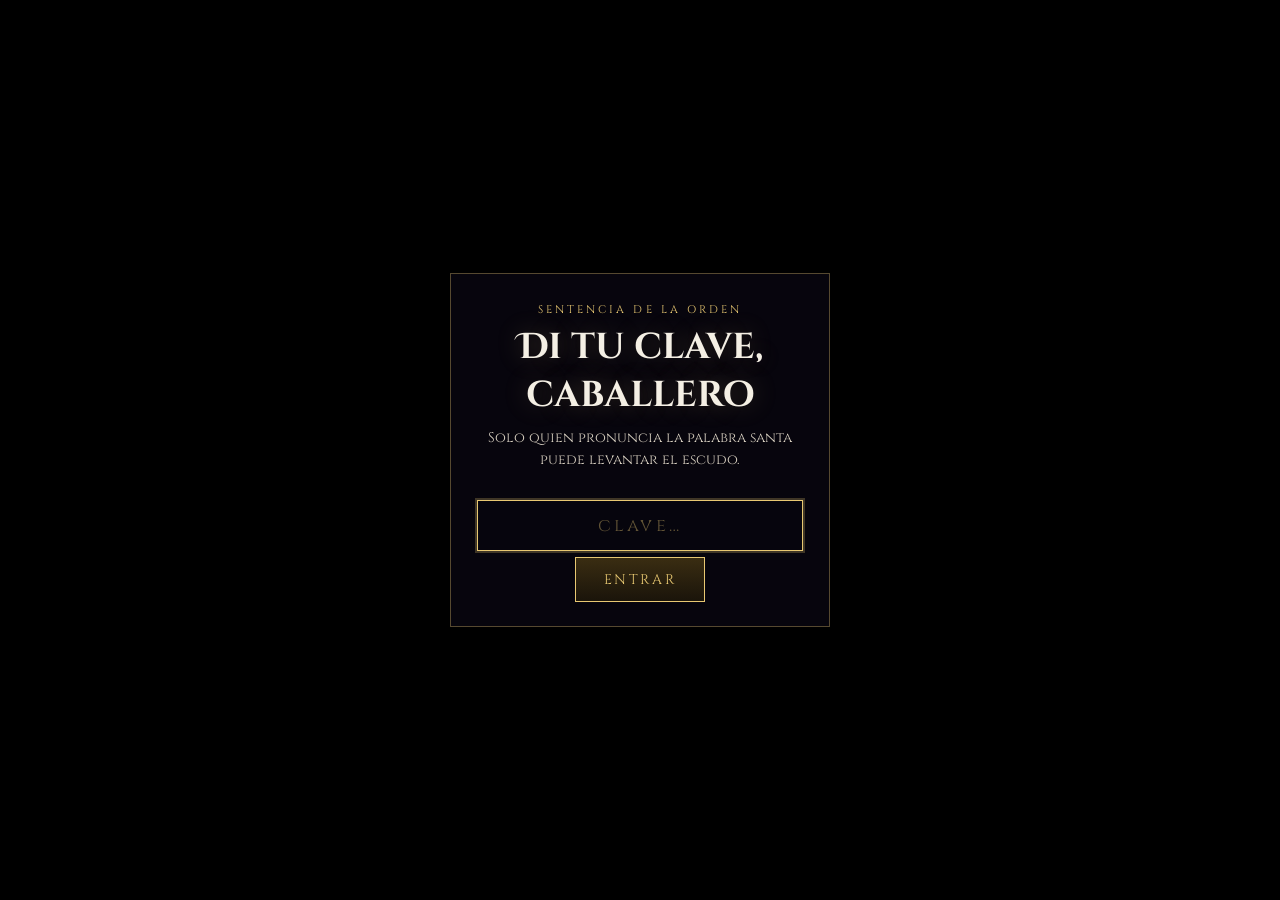
<file: index.html>
<!DOCTYPE html>
<html lang="es">
<head>
  <meta charset="UTF-8" />
  <meta name="viewport" content="width=device-width, initial-scale=1, maximum-scale=1, user-scalable=no, viewport-fit=cover" />
  <meta name="apple-mobile-web-app-capable" content="yes" />
  <meta name="mobile-web-app-capable" content="yes" />
  <meta name="theme-color" content="#07060d" />
  <title>Alas de Plata — Angelópolis</title>
  <link rel="preconnect" href="https://fonts.googleapis.com" />
  <link rel="preconnect" href="https://fonts.gstatic.com" crossorigin />
  <link href="https://fonts.googleapis.com/css2?family=Cinzel:wght@500;700&family=Cinzel+Decorative:wght@700&display=swap" rel="stylesheet" />
  <link rel="stylesheet" href="css/style.css" />
</head>
<body>
  <div id="app">
    <canvas id="game" width="960" height="540" aria-label="Juego de plataformas Alas de Plata"></canvas>

    <div id="hud" hidden>
      <div class="gauges">
        <div id="hearts" aria-label="Vida"></div>
        <div id="mana" aria-label="Maná de fe">
          <span class="mana-sigil">✝</span>
          <div class="mana-track"><div class="mana-fill" id="mana-fill"></div></div>
          <span class="mana-value" id="mana-value">100</span>
        </div>
      </div>
      <div id="level-tag">Nivel 1 · Calles de Angelópolis</div>
    </div>

    <div id="touch" hidden>
      <div class="cluster left">
        <div class="stack">
          <button type="button" class="btn jump" data-action="jump" aria-label="Saltar">▲<span>salto</span></button>
          <div class="row">
            <button type="button" class="btn move" data-action="left" aria-label="Izquierda">◀</button>
            <button type="button" class="btn move" data-action="right" aria-label="Derecha">▶</button>
          </div>
        </div>
      </div>
      <div class="cluster right">
        <div class="stack">
          <button type="button" class="btn cross" id="btn-cross" data-action="cross" aria-label="Lanzar cruz y exorcizar">✝<span>exorcizar</span></button>
          <div class="row">
            <button type="button" class="btn attack" data-action="attack" aria-label="Atacar">⚔</button>
            <button type="button" class="btn prayer" id="btn-prayer" data-action="prayer" aria-label="Rezar para recuperar maná">🙏<span>oración</span></button>
          </div>
        </div>
        <button type="button" class="btn jump" data-action="jump" aria-label="Saltar">▲<span>salto</span></button>
      </div>
    </div>

    <div id="gate" class="overlay gate">
      <div class="panel gate-panel">
        <p class="kicker">Sentencia de la orden</p>
        <h2>Di tu clave, caballero</h2>
        <p class="story">Solo quien pronuncia la palabra santa puede levantar el escudo.</p>
        <input type="text" id="gate-input" class="gate-input" autocomplete="off" autocapitalize="off" spellcheck="false" placeholder="clave…" aria-label="Clave del caballero" />
        <p id="gate-error" class="gate-error" hidden>Clave equivocada. La orden no te reconoce.</p>
        <button type="button" class="cta" id="btn-gate">Entrar</button>
      </div>
    </div>

    <div id="intro" class="intro" hidden>
      <div class="intro-inner">
        <p id="intro-text" class="intro-text"></p>
        <button type="button" class="cta intro-cta" id="btn-intro-continue" hidden>Continuar</button>
      </div>
    </div>

    <div id="overlay" class="overlay" hidden>
      <div class="panel" id="panel-start">
        <img class="keyart" src="assets/angelopolis-keyart.png" alt="Joven paladín de armadura plateada con escudo de cruz en las calles de Angelópolis" />
        <p class="kicker">Un paladín despierta</p>
        <h1>Alas de Plata</h1>
        <p class="subtitle">Nivel 1 · Calles de Angelópolis</p>
        <p class="story">
          Los demonios entraron por la catedral y se derramaron sobre Angelópolis.
          Un chico de dieciséis años, cabello castaño, lentes, armadura plateada
          y capa azul toma el escudo de la cruz y sale a las calles empedradas.
          Al fondo espera
          <strong>Vorath, el Umbral</strong>.
        </p>
        <ul class="hints">
          <li>Izquierda: moverse por la calle</li>
          <li>Derecha: exorcizar, cortar y saltar</li>
          <li>En el aire, pulsa salto otra vez para desplegar las alas</li>
          <li>Toca dos veces la misma dirección para derrapar y colarte bajo el demonio</li>
          <li>⚔ la espada hiere el triple que la cruz y tiene más alcance: úsala de cerca</li>
          <li>✝ la cruz sale hacia donde mires y busca al demonio más cercano de ese lado</li>
          <li>🙏 oración: reza (arrodillándose) para recuperar el maná; sin rezar no se recarga</li>
          <li>Cada cruz gasta maná: la barra azul SOLO sube rezando</li>
        </ul>
        <button type="button" class="cta" id="btn-start">Empezar</button>
        <p class="fine">Teclado: A/D o flechas (doble toque = derrape) · Espacio salto · J espada · K cruz · Q oración</p>
      </div>

      <div class="panel" id="panel-dead" hidden>
        <h2>Caíste</h2>
        <p class="story">Las campanas callan y la calle reclama otra alma. Levántate, paladín.</p>
        <button type="button" class="cta" id="btn-retry">Reintentar</button>
      </div>

      <div class="panel" id="panel-win" hidden>
        <p class="kicker">Catedral purificada</p>
        <h2>Vorath ha caído</h2>
        <p class="story">
          La cruz selló el umbral y Angelópolis vuelve a respirar. Las alas se
          pliegan… pero otros barrios aún gritan.
        </p>
        <p class="score" id="win-stats"></p>
        <button type="button" class="cta" id="btn-again">Jugar de nuevo</button>
      </div>
    </div>
  </div>
  <script src="assets/head-sprite.js"></script>
  <script src="assets/pauldron-sprite.js"></script>
  <audio id="intro-voice" src="assets/audio/intro.mp3" preload="auto"></audio>
  <script src="js/game.js"></script>
</body>
</html>
</file>
<file: css/style.css>
:root {
  --bg: #07060d;
  --gold: #e8c872;
  --gold-dim: #b9923a;
  --ivory: #f4efe4;
  --blood: #c43c4a;
  --glass: rgba(10, 8, 18, 0.72);
}

* {
  box-sizing: border-box;
  -webkit-tap-highlight-color: transparent;
  user-select: none;
}

html, body {
  margin: 0;
  padding: 0;
  width: 100%;
  height: 100%;
  /* position: fixed evita que el body se desplace cuando la barra de
     Chrome movil aparece/desaparece al girar o hacer scroll. */
  position: fixed;
  inset: 0;
  overflow: hidden;
  overscroll-behavior: none;
  background: var(--bg);
  font-family: Cinzel, Palatino, "Times New Roman", serif;
  color: var(--ivory);
  touch-action: none;
  -webkit-user-select: none;
  user-select: none;
}

#app {
  position: fixed;
  inset: 0;
  width: 100%;
  height: 100%;
  display: grid;
  place-items: center;
  background: radial-gradient(ellipse at center, #141022 0%, #07060d 70%);
}

#game {
  display: block;
  max-width: 100%;
  max-height: 100%;
  /* El tamano exacto en px lo fija JS (fitBuffer) para letterbox 16:9.
     El fondo de #app rellena las barras superior/inferior. */
  background: #0b0a14;
}

#hud {
  position: absolute;
  top: 0;
  left: 0;
  right: 0;
  display: flex;
  justify-content: space-between;
  align-items: flex-start;
  padding: max(10px, env(safe-area-inset-top)) 16px 0;
  pointer-events: none;
  z-index: 3;
}

.gauges {
  display: flex;
  flex-direction: column;
  gap: 2px;
}

#hearts,
#mana {
  display: flex;
  gap: 6px;
  align-items: center;
  filter: drop-shadow(0 2px 6px rgba(0, 0, 0, 0.7));
}

.mana-sigil {
  font-size: 15px;
  line-height: 1;
  color: #cfe0ff;
  text-shadow: 0 0 10px rgba(120, 170, 255, 0.7);
}

.mana-track {
  width: 116px;
  height: 9px;
  border: 1px solid rgba(214, 226, 255, 0.55);
  border-radius: 5px;
  background: rgba(10, 16, 34, 0.75);
  overflow: hidden;
  box-shadow: inset 0 0 6px rgba(0, 0, 0, 0.8);
}

.mana-fill {
  height: 100%;
  width: 100%;
  border-radius: 4px;
  background: linear-gradient(90deg, #2c4aa8, #5f8ef0 55%, #bfe0ff);
  box-shadow: 0 0 8px rgba(120, 170, 255, 0.7);
  transition: width 0.08s linear;
}

.mana-value {
  font-size: 11px;
  letter-spacing: 0.04em;
  color: #b9cdf2;
  min-width: 22px;
}

.heart {
  width: auto;
  height: auto;
  font-size: 22px;
  line-height: 1;
  color: var(--blood);
  clip-path: none;
  background: none;
}

.heart.empty {
  color: #3a2430;
  background: none;
  opacity: 0.75;
}

#level-tag {
  font-size: 11px;
  letter-spacing: 0.18em;
  text-transform: uppercase;
  color: var(--gold);
  text-shadow: 0 2px 8px #000;
  padding-top: 4px;
}

#touch {
  position: absolute;
  inset: 0;
  z-index: 4;
  pointer-events: none;
}

.cluster {
  position: absolute;
  bottom: max(18px, env(safe-area-inset-bottom));
  display: flex;
  gap: 14px;
  pointer-events: none;
}

.cluster.left {
  left: max(14px, env(safe-area-inset-left));
}

.cluster.right {
  right: max(14px, env(safe-area-inset-right));
  align-items: flex-end;
}

.stack {
  display: flex;
  flex-direction: column;
  gap: 12px;
  align-items: center;
}

.row {
  display: flex;
  flex-direction: row;
  gap: 16px;
  align-items: center;
}

/* Botones de mover: mas grandes para que sean faciles de pulsar en movil. */
.btn.move {
  width: 88px;
  height: 88px;
  font-size: 34px;
}

/* Salto del lado izquierdo: un poco menor que el principal para no estorbar. */
.cluster.left .btn.jump {
  width: 80px;
  height: 80px;
  font-size: 28px;
}

.btn {
  pointer-events: auto;
  width: 76px;
  height: 76px;
  border-radius: 50%;
  border: 2px solid rgba(232, 200, 114, 0.55);
  background: radial-gradient(circle at 35% 30%, rgba(80, 70, 110, 0.55), rgba(12, 10, 22, 0.72));
  color: var(--ivory);
  font-size: 28px;
  display: grid;
  place-items: center;
  box-shadow: 0 8px 20px rgba(0, 0, 0, 0.45), inset 0 1px 0 rgba(255, 255, 255, 0.12);
  backdrop-filter: blur(6px);
  cursor: pointer;
  touch-action: none;
  -webkit-user-select: none;
  user-select: none;
}

.btn.jump {
  width: 92px;
  height: 92px;
  font-size: 30px;
  border-color: rgba(232, 200, 114, 0.85);
  background: radial-gradient(circle at 35% 30%, rgba(120, 96, 40, 0.55), rgba(20, 14, 8, 0.78));
}

.btn.jump span {
  display: block;
  font-size: 9px;
  letter-spacing: 0.16em;
  text-transform: uppercase;
  margin-top: -6px;
}

.btn.attack {
  width: 70px;
  height: 70px;
}

.btn.cross {
  width: 70px;
  height: 70px;
  font-size: 26px;
  color: #ffeeb8;
  border-color: rgba(255, 238, 184, 0.8);
  background: radial-gradient(circle at 35% 30%, rgba(255, 226, 150, 0.35), rgba(30, 22, 12, 0.8));
  box-shadow: 0 8px 20px rgba(0, 0, 0, 0.45), 0 0 18px rgba(255, 224, 150, 0.25);
}

.btn.cross.no-mana {
  opacity: 0.4;
  border-color: rgba(160, 160, 160, 0.5);
  box-shadow: none;
}

.btn.prayer {
  width: 70px;
  height: 70px;
  font-size: 24px;
  color: #eaf2ff;
  border-color: rgba(220, 232, 255, 0.8);
  background: radial-gradient(circle at 35% 30%, rgba(190, 210, 255, 0.35), rgba(20, 24, 40, 0.8));
  box-shadow: 0 8px 20px rgba(0, 0, 0, 0.45), 0 0 18px rgba(190, 210, 255, 0.25);
}
.btn.prayer span {
  display: block;
  font-size: 8px;
  letter-spacing: 0.14em;
  text-transform: uppercase;
  margin-top: -4px;
  color: #d8e2f5;
}

.btn.cross span {
  display: block;
  font-size: 8px;
  letter-spacing: 0.14em;
  text-transform: uppercase;
  margin-top: -4px;
  color: #e8d9a8;
}

.btn:active,
.btn.is-down {
  transform: scale(0.94);
  background: radial-gradient(circle at 35% 30%, rgba(232, 200, 114, 0.4), rgba(40, 28, 10, 0.8));
}

/* --- Intro cinematográfica (texto que se escribe solo) --- */
.intro {
  position: fixed;
  inset: 0;
  z-index: 9;
  display: grid;
  place-items: center;
  background: radial-gradient(ellipse at center, #0c0a18 0%, #05040a 75%);
  padding: 24px;
  text-align: center;
}
.intro[hidden] { display: none; }

.intro-inner {
  width: min(640px, 100%);
  max-height: 100%;
  overflow-y: auto;
}

.intro-text {
  font-style: italic;
  font-family: Palatino, "Times New Roman", serif;
  font-size: clamp(17px, 2.6vw, 22px);
  line-height: 1.85;
  color: #e9e0c8;
  text-shadow: 0 2px 10px rgba(0, 0, 0, 0.8);
  white-space: pre-line;
  min-height: 1em;
  margin: 0 0 22px;
}
/* Cursor parpadeante de maquina de escribir. */
.intro-text::after {
  content: "▌";
  margin-left: 2px;
  color: var(--gold);
  animation: blink 0.9s steps(1) infinite;
}
.intro-text.done::after { content: ""; }
@keyframes blink { 50% { opacity: 0; } }

.intro-cta { margin-top: 6px; }
.intro-cta[hidden] { display: none; }

.overlay {
  position: absolute;
  inset: 0;
  z-index: 6;
  display: grid;
  place-items: center;
  background: linear-gradient(180deg, rgba(7, 6, 13, 0.55), rgba(7, 6, 13, 0.82));
  padding: 24px;
}

.overlay[hidden] {
  display: none;
}

.panel {
  width: min(520px, 100%);
  max-height: 100%;
  overflow-y: auto;
  background: var(--glass);
  border: 1px solid rgba(232, 200, 114, 0.35);
  padding: 28px 26px 24px;
  text-align: center;
  box-shadow: 0 20px 60px rgba(0, 0, 0, 0.5);
}

.panel[hidden] {
  display: none;
}

.keyart {
  display: block;
  width: 100%;
  height: clamp(110px, 22vh, 190px);
  object-fit: cover;
  object-position: center 30%;
  border: 1px solid rgba(232, 200, 114, 0.3);
  margin: -10px 0 16px;
  filter: saturate(1.05) contrast(1.05);
}

.score {
  margin: 0 0 16px;
  color: var(--gold);
  letter-spacing: 0.12em;
  font-size: 13px;
  text-transform: uppercase;
}

.kicker {
  margin: 0 0 6px;
  letter-spacing: 0.28em;
  text-transform: uppercase;
  font-size: 11px;
  color: var(--gold);
}

h1, h2 {
  font-family: "Cinzel Decorative", Cinzel, serif;
  margin: 0 0 8px;
  font-weight: 700;
  color: var(--ivory);
  text-shadow: 0 0 24px rgba(232, 200, 114, 0.25);
}

h1 { font-size: clamp(28px, 6vw, 44px); }
h2 { font-size: clamp(24px, 5vw, 36px); }

.subtitle {
  margin: 0 0 16px;
  color: var(--gold-dim);
  letter-spacing: 0.08em;
}

.story {
  margin: 0 0 16px;
  line-height: 1.55;
  font-size: 14px;
  color: #d9d1c2;
}

.hints {
  list-style: none;
  padding: 0;
  margin: 0 0 20px;
  font-size: 13px;
  color: #cbbfa8;
  line-height: 1.7;
}

.cta {
  appearance: none;
  border: 1px solid var(--gold);
  background: linear-gradient(180deg, #3a2d12, #1a140a);
  color: var(--gold);
  font-family: Cinzel, serif;
  letter-spacing: 0.18em;
  text-transform: uppercase;
  padding: 12px 28px;
  font-size: 14px;
  cursor: pointer;
}

.cta:active {
  transform: translateY(1px);
}

.gate-panel {
  width: min(380px, 100%);
}

/* Fondo negro puro para la puerta de la clave. */
.gate {
  background: #000;
}

.gate-input {
  width: 100%;
  box-sizing: border-box;
  margin: 14px 0 6px;
  padding: 12px 14px;
  background: rgba(7, 6, 13, 0.7);
  border: 1px solid rgba(232, 200, 114, 0.45);
  color: var(--gold);
  font-family: Cinzel, serif;
  letter-spacing: 0.22em;
  text-align: center;
  font-size: 18px;
  text-transform: lowercase;
  outline: none;
}
.gate-input::placeholder { color: rgba(232, 200, 114, 0.4); letter-spacing: 0.18em; }
.gate-input:focus { border-color: var(--gold); box-shadow: 0 0 0 2px rgba(232, 200, 114, 0.25); }

.gate-error {
  margin: 4px 0 10px;
  color: #d65a4a;
  font-size: 12px;
  letter-spacing: 0.08em;
}
.gate-error[hidden] { display: none; }

.fine {
  margin: 14px 0 0;
  font-size: 11px;
  color: #8a8174;
}

@media (max-height: 620px) {
  .panel { padding: 16px 20px 18px; }
  .keyart { height: clamp(84px, 15vh, 118px); margin-bottom: 10px; }
  h1 { font-size: clamp(24px, 5vw, 34px); }
  .subtitle { margin-bottom: 10px; }
  .story { font-size: 13px; margin-bottom: 10px; }
  .hints { margin-bottom: 12px; line-height: 1.5; }
  .fine { margin-top: 10px; }
}

@media (max-height: 430px) {
  .story, .hints, .fine, .keyart { display: none; }
  .panel { padding: 16px 18px; }
  .btn { width: 60px; height: 60px; }
  .btn.move { width: 72px; height: 72px; font-size: 28px; }
  .btn.attack, .btn.cross { width: 58px; height: 58px; }
  .btn.jump { width: 74px; height: 74px; }
  .cluster.left .btn.jump { width: 64px; height: 64px; }
  .stack { gap: 8px; }
  .row { gap: 10px; }
}

@media (min-width: 900px) {
  .btn { opacity: 0.85; }
}
</file>
